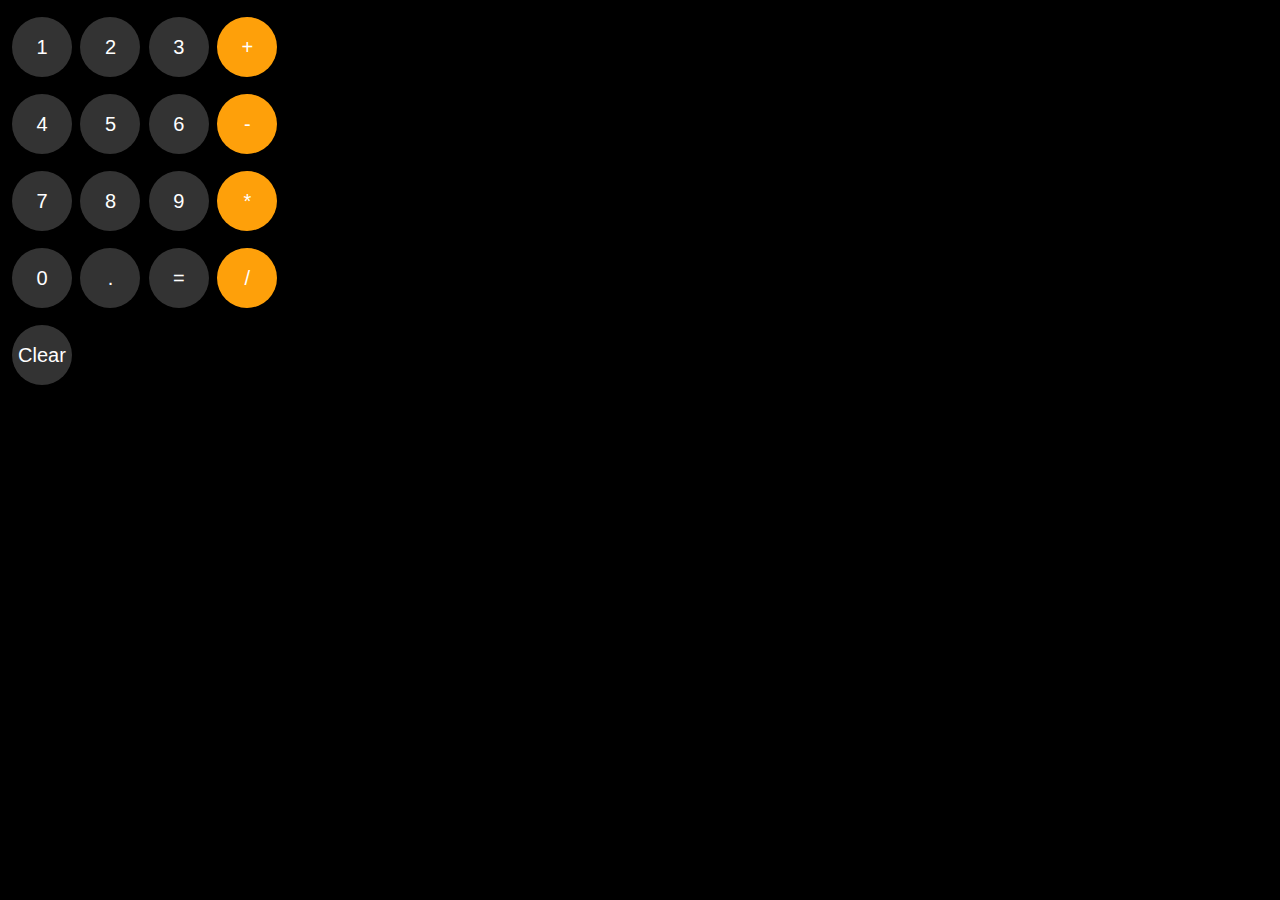
<file: index.html>
<!DOCTYPE html>
<html>
  <head></head>
  <link rel="stylesheet" href="style.css">
  <body>
    <p class="js-calculation perfect"></p>

    <p>
      <button class="numbers" onclick="
        updateCalculation('1');
      ">1</button>

      <button class="numbers" onclick="
        updateCalculation('2');
      ">2</button>

      <button class="numbers" onclick="
        updateCalculation('3');
      ">3</button>

      <button class="symbol" onclick="
        updateCalculation(' + ');
      ">+</button>
    </p>

    <p>
      <button class="numbers" onclick="
        updateCalculation('4');
      ">4</button>

      <button class="numbers" onclick="
        updateCalculation('5');
      ">5</button>

      <button class="numbers" onclick="
        updateCalculation('6');
      ">6</button>

      <button class="symbol" onclick="
        updateCalculation(' - ');
      ">-</button>
    </p>

    <p>
      <button class="numbers" onclick="
        updateCalculation('7');
      ">7</button>

      <button class="numbers" onclick="
        updateCalculation('8');
      ">8</button>

      <button class="numbers" onclick="
        updateCalculation('9');
      ">9</button>

      <button class="symbol" onclick="
        updateCalculation(' * ');
      ">*</button>
    </p>

    <p>
      <button class="numbers" onclick="
        updateCalculation('0');
      ">0</button>

      <button class="numbers" onclick="
        updateCalculation('.');
      ">.</button>

      <button class="numbers" onclick="
        calculation = eval(calculation);
        displayCalculation();

        localStorage.setItem('calculation', calculation);
      ">=</button>

      <button class="symbol" onclick="
        updateCalculation(' / ');
      ">/</button>
    </p>

    <p>
      <button class="numbers" onclick="
        calculation = '';
        displayCalculation();

        localStorage.setItem('calculation', calculation);
      ">Clear</button>
    </p>

    <script src="java.js">
    </script>
  </body>
</html>
</file>
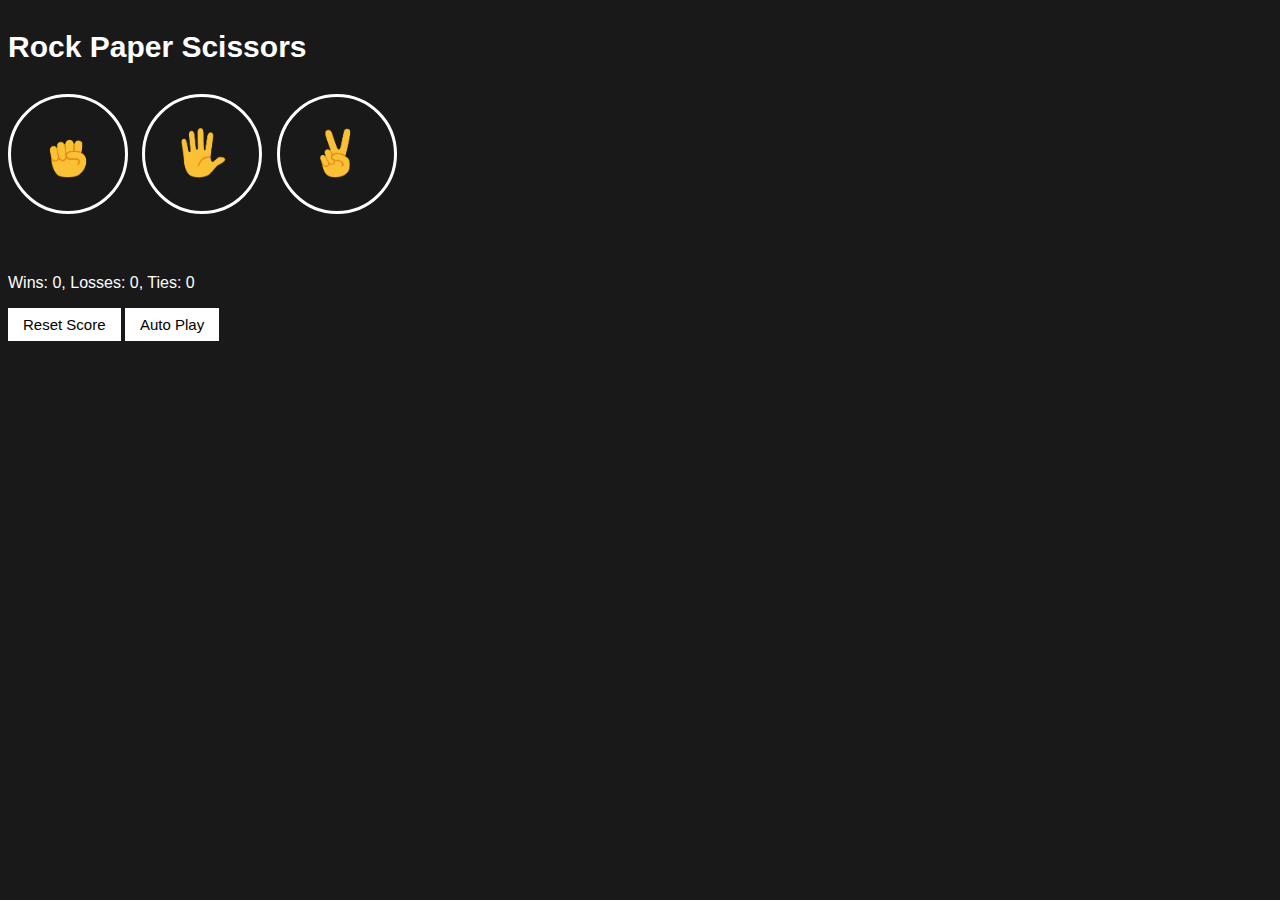
<file: 12r.html>
<!DOCTYPE html>
<html>
  <head>
    <title>Rock Paper Scissors</title>
    <link rel="stylesheet" href="12r.css">
  </head>
  <body>
    <p class="title">Rock Paper Scissors</p>
    <button class="move-button js-rock-button">
      <img src="rock-emoji.png" class="move-icon">
    </button>

    <button class="move-button js-paper-button">
      <img src="paper-emoji.png" class="move-icon">
    </button>

    <button class="move-button js-scissors-button">
      <img src="scissors-emoji.png" class="move-icon">
    </button>

    <p class="js-result result"></p>
    <p class="js-moves"></p>
    <p class="js-score score"></p>

    <button onclick="
      score.wins = 0;
      score.losses = 0;
      score.ties = 0;
      localStorage.removeItem('score');
      updateScoreElement();
    " class="reset-score-button js-reset-score-button">Reset Score</button>

    <button class="auto-play-button js-select-auto">Auto Play</button>
    
    <script src="12r.js"></script>
  </body>
</html>
</file>
<file: style.css>
body {
  background-color: black;
  font-family: Arial;
}
.numbers {
  background-color: rgb(51, 51, 51);
  color: white;
  padding: 5px;
  border: none;
  height: 60px;
  width: 60px;
  font-size: 20px;
  border-radius: 35px;
  margin-top: 1px;
  margin-left: 4px;
}
.symbol {
  background-color: rgb(254, 160, 10);
  color: white;
  padding: 5px;
  border: none;
  height: 60px;
  width: 60px;
  font-size: 20px;
  border-radius: 35px;
  margin-top: 1px;
  margin-left: 4px;
}
.perfect {
  color: white;
  font-size: 50px;
  margin-top: 1px;
  margin-bottom: 0px;
  margin-left: 10px;
}
</file>
<file: 12r.css>
body {
  background-color: rgb(25, 25, 25);
  color: white;
  font-family: Arial;
}

.title {
  font-size: 30px;
  font-weight: bold;
}

.move-icon {
  height: 50px;
}

.move-button {
  background-color: transparent;
  border: 3px solid white;
  width: 120px;
  height: 120px;
  border-radius: 60px;
  margin-right: 10px;
  cursor: pointer;
}

.result {
  font-size: 25px;
  font-weight: bold;
  margin-top: 50px;
}

.score {
  margin-top: 60px;
}

.reset-score-button,
.auto-play-button {
  background-color: white;
  border: none;
  font-size: 15px;
  padding: 8px 15px;
  cursor: pointer;
}
</file>
